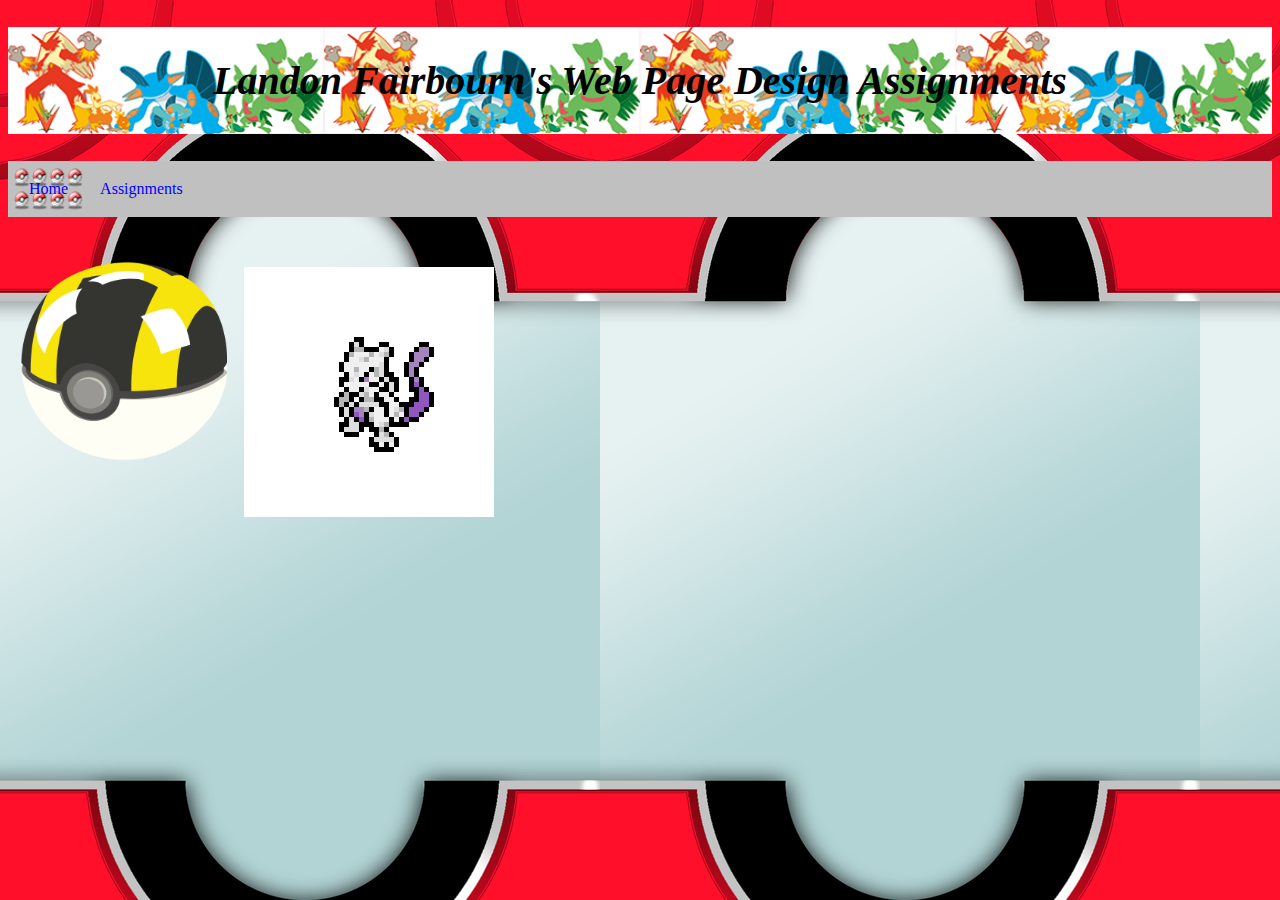
<file: index.html>
<!doctype html>
<html>
<head>
  <link rel="stylesheet" href="Index_Style.css">
  <title>Landon F. W.P.D. Assignments</title>
  </head>
  <body>
    <h1>
    Landon Fairbourn's Web Page Design Assignments
    </h1>
    <ul>
      <li><a class="active" href="index.html">Home</a></li>
      <li class="dropdown">
      <a href="#" class="dropbtn">Assignments</a>
      <div class="dropdown-content">
        <a href="Hello_World_Fairbourn.html">Hello World</a>
        <a href="Logo_Website.html">Logos</a>
        <a href="PokemonForever.html">Pokemon Forever</a>
        <a href="Greninja&Sceptile.html">Greninja&Sceptile</a>
        </div>
      </li>
    </ul>
      <img alt="Ultraball Logo" src="Pictures/BigPokeball_VectorImage.png" usemap="#Ultraball" height="300">
      <map name="Ultraball">
        <area href="https://www.pokemon.com/us/" shape="rect" coords="0, 0, 300, 300"></area>
      </map>
        <img id="Legendaries" alt="Legendary Gif" src="Pictures/legendary_pokemon_pixel_gif_by_rockiesmith-dab49t1.gif" height="250">
    </body>
  </html>
</file>
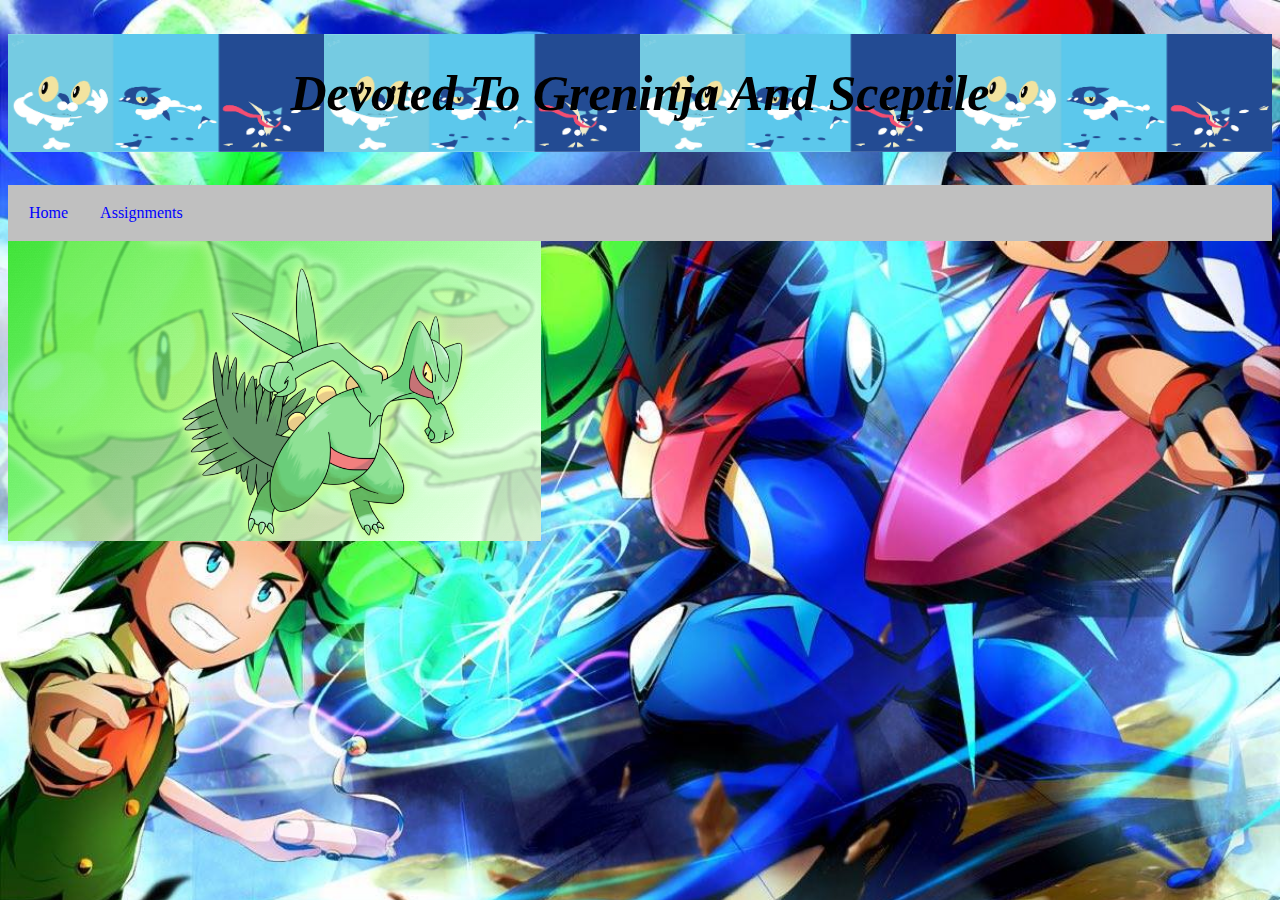
<file: Greninja&Sceptile.html>
<!doctype html>
<html>
<head>
  <link rel="stylesheet" href="Greninja&Sceptile_Style.css">
  <title>Greninja And Sceptile</title>
</head>
<body>
  <h1>
    Devoted To Greninja And Sceptile
  </h1>
  <ul>
    <li><a href="index.html">Home</a></li>
    <li class="dropdown">
    <a href="#" class="dropbtn">Assignments</a>
    <div class="dropdown-content">
      <a href="Hello_World_Fairbourn.html">Hello World</a>
      <a href="Logo_Website.html">Logos</a>
      <a href="PokemonForever.html">Pokemon Forever</a>
      <a class="active" href="Greninja&Sceptile.html">Greninja&Sceptile</a>
      </div>
    </li>
  </ul>
  <img id="MegaEvolutions" alt="Mega Evolutions" src="Pictures/Greninja&Sceptile/MegaEvolutions.jpg" height="300px">
  <img id="AshGreninja" alt="Ash Greninja" src="Pictures/Greninja&Sceptile/AshGreninja.jpg" height="300px">
  <img id="AshGreninja2" alt="Ash Greninja 2" src="Pictures/Greninja&Sceptile/AshGreninja2.jpg" height="300px">
  <img id="FroakieEvolutionLine" alt="Froakie Evolution Line" src="Pictures/Greninja&Sceptile/FroakieEvolutionLine1.png" height="300px">
  <img id="MegaSceptile" alt="Mega Sceptile" src="Pictures/Greninja&Sceptile/MegaSceptile.png" height="300px">
  <img id="TreeckoEvolutionLine1" alt="Treecko Evolution Line 1" src="Pictures/Greninja&Sceptile/TreeckoEvolutionLine1.jpg" height="300px">
  <img id="TreeckoEvolutionLine2" alt="Treecko Evolution Line 2" src="Pictures/Greninja&Sceptile/TreeckoEvolutionLine2.png" height="300px">
</body>
</html>
</file>
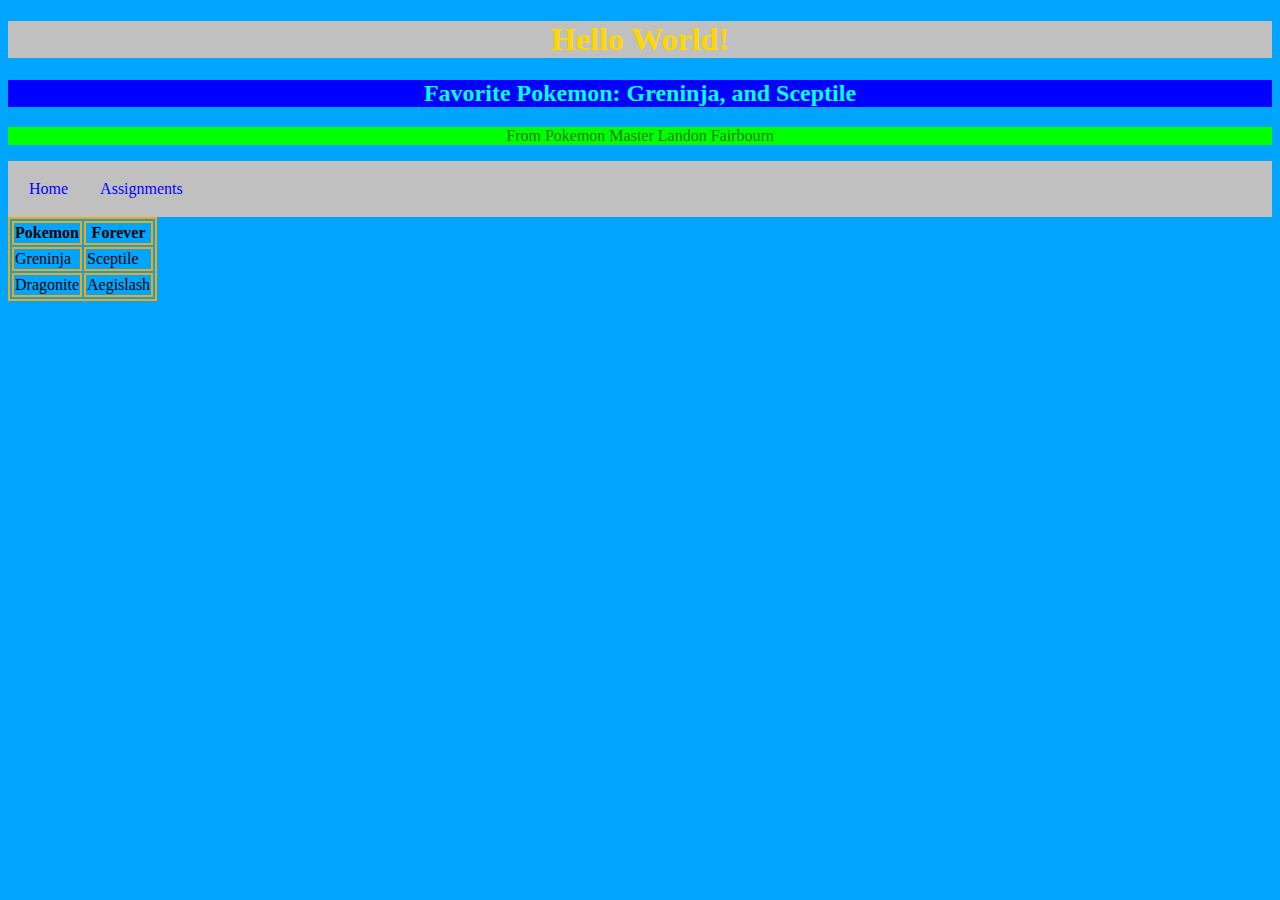
<file: Hello_World_Fairbourn.html>
<!doctype html>
<!--Landon Fairbourn-->
<html>
    <head>
      <link rel="stylesheet" href="Style_Sheet.css">
      <title>Pokemon Is The Best!</title>
  </head>
  <body>
      <h1>
        Hello World!
      </h1>
      <h2>
        Favorite Pokemon: Greninja, and Sceptile
    </h2>
    <p>
      From Pokemon Master Landon Fairbourn
    </p>
    <ul>
      <li><a href="index.html">Home</a></li>
      <li class="dropdown">
      <a href="#" class="dropbtn">Assignments</a>
      <div class="dropdown-content">
        <a class="active" href="Hello_World_Fairbourn.html">Hello World</a>
        <a href="Logo_Website.html">Logos</a>
        <a href="PokemonForever.html">Pokemon Forever</a>
        <a href="Greninja&Sceptile.html">Greninja&Sceptile</a>
        </div>
      </li>
    </ul>
    <style>
table, th, td {
  border: 2px solid orange;
}
</style>
    <table>
      <tr>
        <th>Pokemon</th>
        <th>Forever</th>
      </tr>
      <tr>
          <td>Greninja</td>
          <td>Sceptile</td>
      </tr>
      <tr>
        <td>Dragonite</td>
        <td>Aegislash</td>
      </tr>
    </table>
  </body>
</html>
</file>
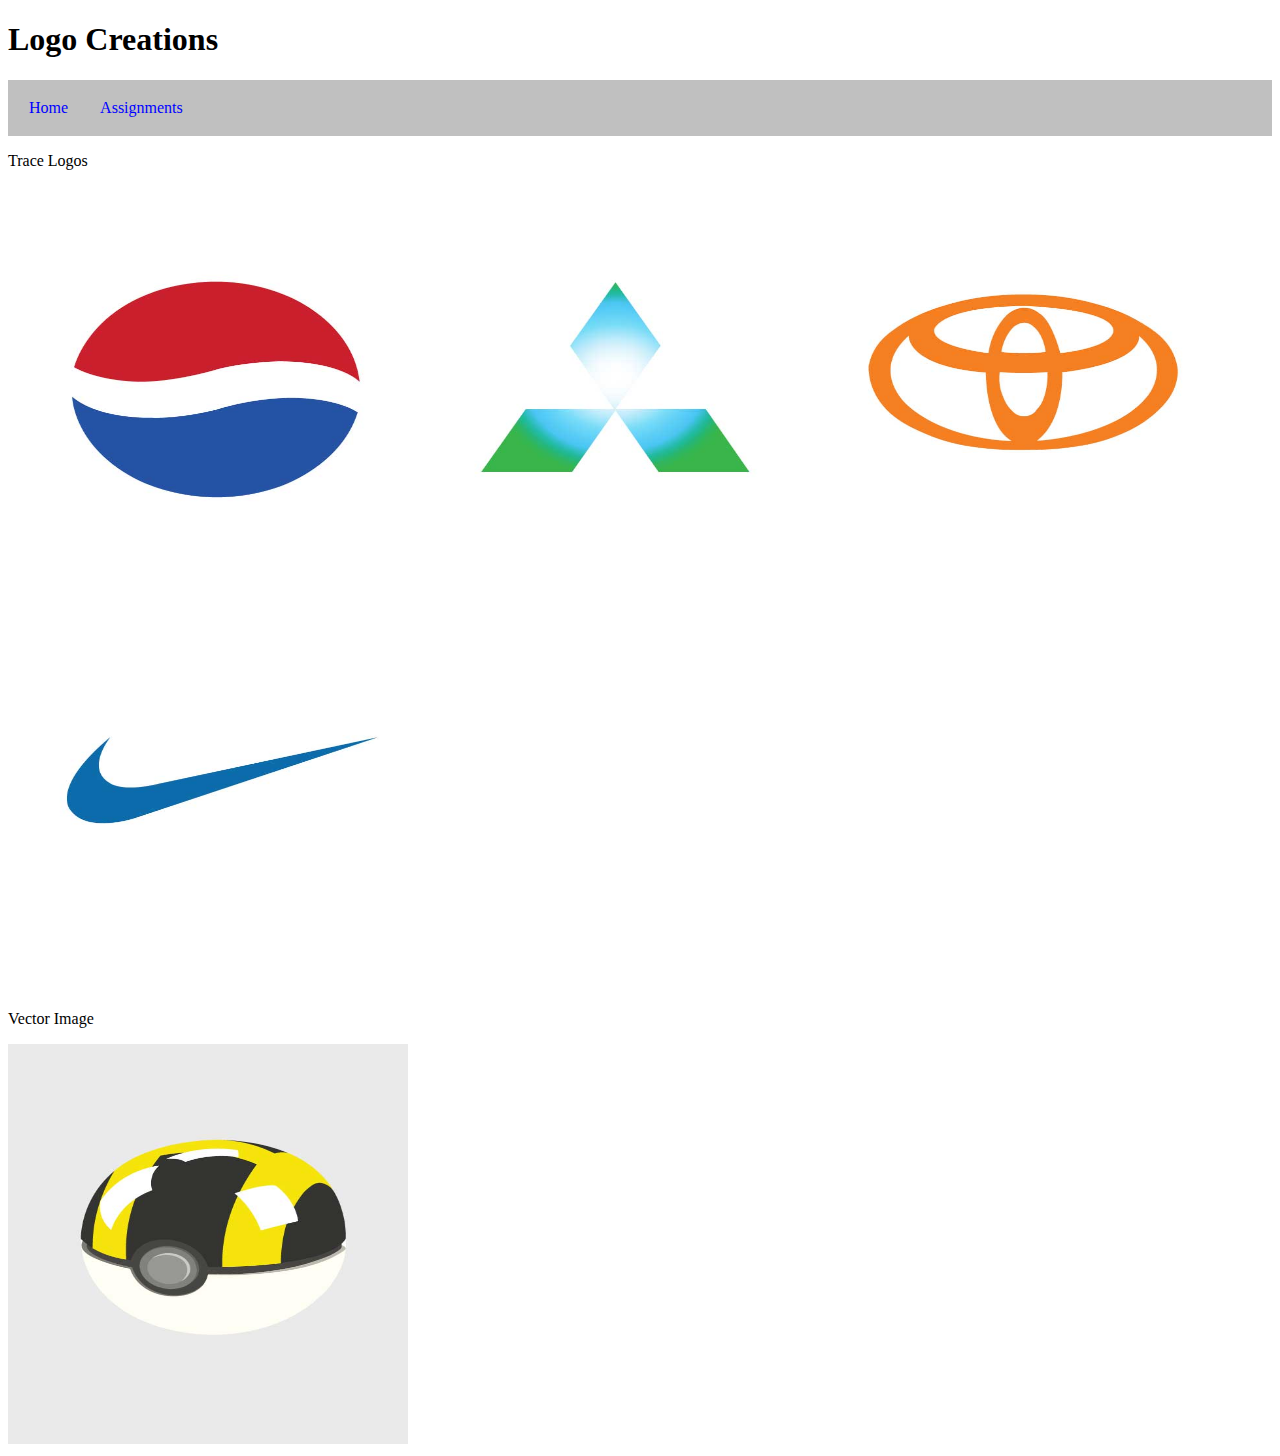
<file: Logo_Website.html>
<!doctype html>
<!--Landon Fairbourn-->
<html>
<head>
  <link rel="stylesheet" href="Logo_Website.css">
<title>Logos</title>
</head>
<body>
<h1>
Logo Creations
</h1>
<ul>
  <li><a href="index.html">Home</a></li>
  <li class="dropdown">
  <a href="#" class="dropbtn">Assignments</a>
  <div class="dropdown-content">
    <a href="Hello_World_Fairbourn.html">Hello World</a>
    <a class="active" href="Logo_Website.html">Logos</a>
    <a href="PokemonForever.html">Pokemon Forever</a>
    <a href="Greninja&Sceptile.html">Greninja&Sceptile</a>
    </div>
  </li>
</ul>
<p id ="p1"> Trace Logos </p>
<img src="Pictures/Logos/Logo1.jpg" alt="Pepsi Logo" height="400" width="400">
<img src="Pictures/Logos/Logo2.jpg" alt="Mitsubishi Logo" height="400" width="400">
<img src="Pictures/Logos/Logo3.jpg" alt="Toyota Logo" height="400" width="400">
<img src="Pictures/Logos/Logo4.jpg" alt="Nike Logo" height="400" width="400">
<p id ="p2"> Vector Image </p>
<img src="Pictures/Logos/Pokeball_VectorImage.jpg" alt="Ultraball Logo" height="400" width="400">
</body>
</html>
</file>
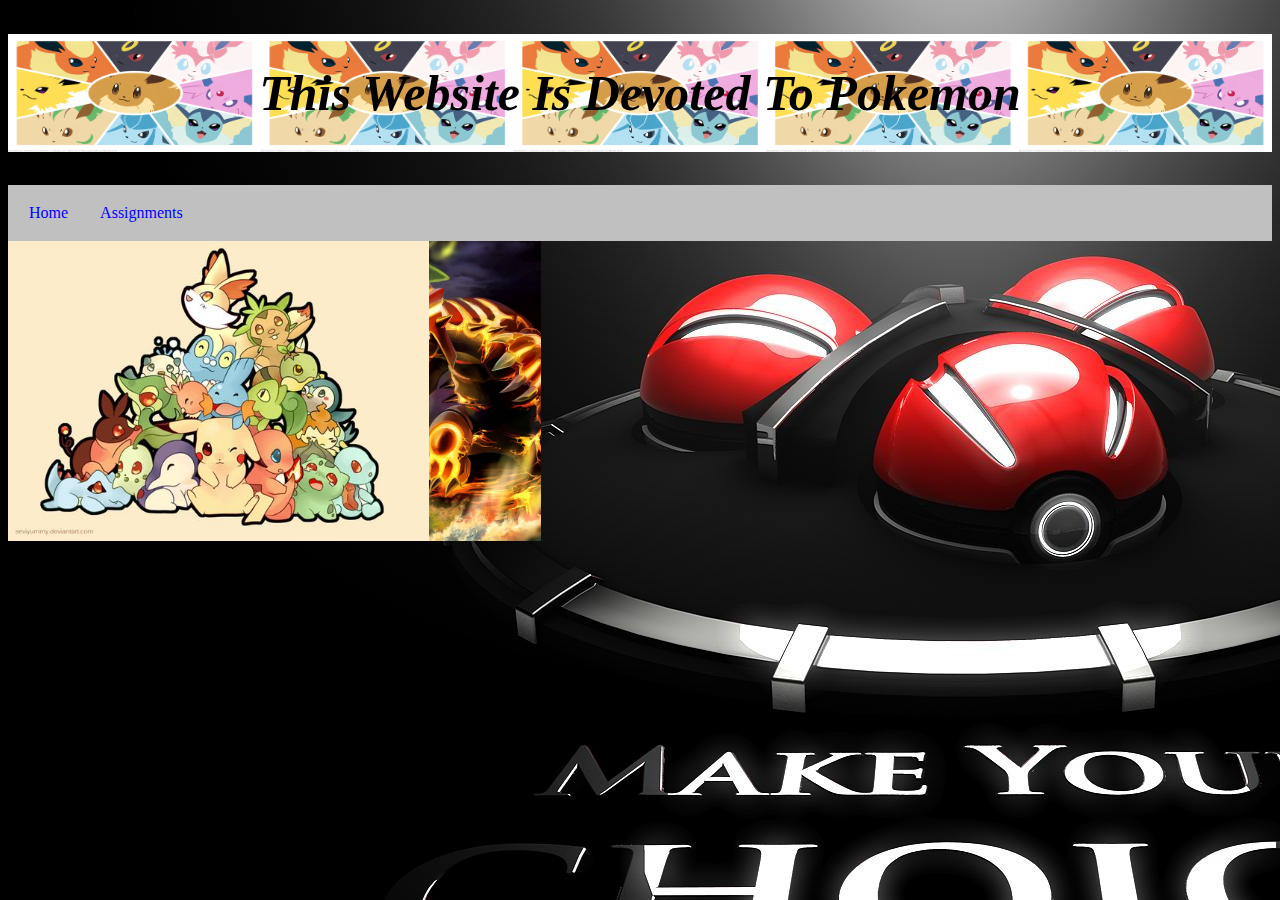
<file: PokemonForever.html>
<!doctype html>
  <html>
  <head>
    <link rel="stylesheet" href="PokemonForever_Style.css">
    <title>Pokemon Forever</title>
    </head>
      <body>
      <h1>
      This Website Is Devoted To Pokemon
      </h1>
      <ul>
        <li><a href="index.html">Home</a></li>
        <li class="dropdown">
        <a href="#" class="dropbtn">Assignments</a>
        <div class="dropdown-content">
          <a href="Hello_World_Fairbourn.html">Hello World</a>
          <a href="Logo_Website.html">Logos</a>
          <a class="active" href="PokemonForever.html">Pokemon Forever</a>
          <a href="Greninja&Sceptile.html">Greninja&Sceptile</a>
          </div>
        </li>
      </ul>
      <img id="AllPokemon" alt="All Pokemon" src="Pictures/Pokemon/AllPokemon.png" height="300">
      <img id="KalosPokemon" alt="Kalos Pokemon" src="Pictures/Pokemon/KalosPokemon.jpg" height="300">
      <img id="LegendaryPokemon" alt="Legendary Pokemon" src="Pictures/Pokemon/Legendaries.jpg" height="300">
      <img id="HoennLegendaries" alt="Hoenn Legendaries" src="Pictures/Pokemon/HoennLegendaries.jpg" height="300">
      <img id="AllStarters" alt="Starter Pokemon" src="Pictures/Pokemon/AllStarters.jpg" height="300">
          </body>
  </html>
</file>
<file: Index_Style.css>
body {
  background-image: url("Pictures/Kalos_Pokedex.png");
}
h1 {
  font-style:italic;
  font-weight:bold;
  font-size:40px;
  text-align:center;
  padding: 30px;
  background-image: url("Pictures/Hoenn_Starters2.0.png");
  background-repeat: round;

}
ul {
list-style-type:none;
margin:0;
padding:5px;
overflow:hidden;
background-color:silver;
}
li {
  float:left;
}
li a, .dropttn {
  display:inline-block;
  color:blue;
  text-align:center;
  padding:14px 16px;
  text-decoration:none;
}
li a:hover:not(.active), .dropdown:hover .dropbtn {
  background-image:url("Pictures/Pokeball2.0.png");
  background-repeat:round;
}
.active {
  background-image:url("Pictures/Pokeball2.0.png");
  background-repeat:round;
}
li.dropdown {
  display:inline-block;
}
.dropdown-content {
  display:none;
  position:absolute;
  background-color:silver;
  min-width:160px;
  box-shadow:0px 8px 16px 0px rgba(0,0,0,0.2);
}
.dropdown-content a {
  color:blue;
  padding:12px 16px;
  text-decoration: none;
  display:block;
  text-align:left;
}
.dropdown-content a:hover {background-image:url("Pictures/Pokeball2.0.png")}
.dropdown:hover .dropdown-content {
  display:block;
}
#Legendaries {
  position: relative;
  animation-name: movement;
  animation-duration: 4s;
  animation-iteration-count: infinite;
}
@keyframes movement {
  0% {left:0px; top:0px;}
  25% {left:600px; top:0px;}
  50% {left:0px; top:0px;}
  75% {left:600px; top:0px;}
  100% {left:0px; top:0px;}
}
</file>
<file: Greninja&Sceptile_Style.css>
body {
  background-image: url("Pictures/Greninja&Sceptile/Sceptile&Greninja.jpg");
  background-size:cover;
}
h1 {
  font-style:italic;
  font-weight:bold;
  font-size:50px;
  text-align:center;
  padding:30px;
  background-image: url("Pictures/Greninja&Sceptile/FroakieEvolutionLine2.jpg");
  background-size:325px;
  background-repeat:round;
}
ul {
list-style-type:none;
margin:0;
padding:5px;
overflow:hidden;
background-color:silver;
}
li {
  float:left;
}
li a, .dropttn {
  display:inline-block;
  color:blue;
  text-align:center;
  padding:14px 16px;
  text-decoration:none;
}
li a:hover:not(.active), .dropdown:hover .dropbtn {
  background-image:url("Pictures/Pokeball2.0.png");
  background-repeat:round;
}
.active {
  background-image:url("Pictures/Pokeball2.0.png");
  background-repeat:round;
}
li.dropdown {
  display:inline-block;
}
.dropdown-content {
  display:none;
  position:absolute;
  background-color:silver;
  min-width:160px;
  box-shadow:0px 8px 16px 0px rgba(0,0,0,0.2);
}
.dropdown-content a {
  color:blue;
  padding:12px 16px;
  text-decoration: none;
  display:block;
  text-align:left;
}
.dropdown-content a:hover {background-image:url("Pictures/Pokeball2.0.png")}
.dropdown:hover .dropdown-content {
  display:block;
}

#MegaEvolutions {
  position:absolute;
  animation-name:MegaEvolutions;
  animation-duration:5s;
  animation-iteration-count: infinite;
}
@keyframes MegaEvolutions {
  0% {left:0px; top:200px;}
  25% {left:1400px; top:200px;}
  50% {left:1400px; top:600px;}
  75% {left:0px; top:600px;}
  100% {left:0px; top:200px;}
}
#AshGreninja {
  position:absolute;
  animation-name:AshGreninja;
  animation-duration:6s;
  animation-iteration-count: infinite;
}
@keyframes AshGreninja {
  0% {left:0px; top:200px;}
  25% {left:0px; top:600px;}
  50% {left:1400px; top:600px;}
  75% {left:1400px; top:200px;}
  100% {left:0px; top:200px;}
}
#AshGreninja2 {
  position:absolute;
  animation-name:AshGreninja2;
  animation-duration:7s;
  animation-iteration-count: infinite;
}
@keyframes AshGreninja2 {
  0% {left:0px; top:200px;}
  25% {left:1400px; top:600px;}
  50% {left:1400px; top:200px;}
  75% {left:0px; top:600px;}
  100% {left:0px; top:200px;}
}
#FroakieEvolutionLine {
  position:absolute;
  animation-name:FroakieEvolutionLine;
  animation-duration:8s;
  animation-iteration-count: infinite;
}
@keyframes FroakieEvolutionLine {
  0% {left:0px; top:600px;}
  25% {left:1400px; top:200px;}
  50% {left:1400px; top:600px;}
  75% {left:0px; top:200px;}
  100% {left:0px; top:600px;}
}
#MegaSceptile {
  position:absolute;
  animation-name:MegaSceptile;
  animation-duration:9s;
  animation-iteration-count: infinite;
}
@keyframes MegaSceptile {
  0% {left:1400px; top:600px;}
  25% {left:0px; top:200px;}
  50% {left:0px; top:600px;}
  75% {left:1400px; top:200px;}
  100% {left:1400px; top:600px;}
}
#TreeckoEvolutionLine1 {
  position:absolute;
  animation-name:TreeckoEvolutionLine1;
  animation-duration:10s;
  animation-iteration-count: infinite;
}
@keyframes TreeckoEvolutionLine1 {
  0% {left:0px; top:200px;}
  10% {left:700px; top:400px;}
  20% {left:1400px; top:200px;}
  30% {left:1400px; top:600px;}
  40% {left:700px; top:400px;}
  50% {left:0px; top:600px;}
  60% {left:0px; top:200px;}
  70% {left:1400px; top:200px;}
  80% {left:1400px; top:600px;}
  90% {left:0px; top:600px;}
  100% {left:0px; top:200px;}
}
#TreeckoEvolutionLine2 {
  position:absolute;
  animation-name:TreeckoEvolutionLine2;
  animation-duration:11s;
  animation-iteration-count: infinite;
}
@keyframes TreeckoEvolutionLine2 {
  0% {left:1400px; top:200px;}
  25% {left:0px; top:600px;}
  50% {left:0px; top:200px;}
  75% {left:1400px; top:600px;}
  100% {left:1400px; top:200px;}
}
</file>
<file: Style_Sheet.css>
body {
  background-color:#00a5ff;
}
h1 {
  text-align: center;
  color:gold;
  background-color:silver;
}
h2 {
  text-align: center;
  color:aqua;
  background-color:blue;
}
p {
  text-align: center;
  color:green;
  background-color:lime;
}
ul {
list-style-type:none;
margin:0;
padding:5px;
overflow:hidden;
background-color:silver;
}
li {
  float:left;
}
li a, .dropttn {
  display:inline-block;
  color:blue;
  text-align:center;
  padding:14px 16px;
  text-decoration:none;
}
li a:hover:not(.active), .dropdown:hover .dropbtn {
  background-image:url("Pictures/Pokeball2.0.png");
  background-repeat:round;
}
.active {
  background-image:url("Pictures/Pokeball2.0.png");
  background-repeat:round;
}
li.dropdown {
  display:inline-block;
}
.dropdown-content {
  display:none;
  position:absolute;
  background-color:silver;
  min-width:160px;
  box-shadow:0px 8px 16px 0px rgba(0,0,0,0.2);
}
.dropdown-content a {
  color:blue;
  padding:12px 16px;
  text-decoration: none;
  display:block;
  text-align:left;
}
.dropdown-content a:hover {background-image:url("Pictures/Pokeball2.0.png")}
.dropdown:hover .dropdown-content {
  display:block;
}
</file>
<file: Logo_Website.css>
ul {
list-style-type:none;
margin:0;
padding:5px;
overflow:hidden;
background-color:silver;
}
li {
  float:left;
}
li a, .dropttn {
  display:inline-block;
  color:blue;
  text-align:center;
  padding:14px 16px;
  text-decoration:none;
}
li a:hover:not(.active), .dropdown:hover .dropbtn {
  background-image:url("Pictures/Pokeball2.0.png");
  background-repeat:round;
}
.active {
  background-image:url("Pictures/Pokeball2.0.png");
  background-repeat:round;
}
li.dropdown {
  display:inline-block;
}
.dropdown-content {
  display:none;
  position:absolute;
  background-color:silver;
  min-width:160px;
  box-shadow:0px 8px 16px 0px rgba(0,0,0,0.2);
}
.dropdown-content a {
  color:blue;
  padding:12px 16px;
  text-decoration: none;
  display:block;
  text-align:left;
}
.dropdown-content a:hover {background-image:url("Pictures/Pokeball2.0.png")}
.dropdown:hover .dropdown-content {
  display:block;
}
</file>
<file: PokemonForever_Style.css>
body {
  background-image: url("Pictures/MakeYourChoice.jpg");
}
h1 {
  font-style:italic;
  font-weight:bold;
  font-size:50px;
  text-align:center;
  padding:30px;
  background-image: url("Pictures/Pokemon/Eeveelutions2.png");
  background-size:250px;
  background-repeat: round;
}
ul {
list-style-type:none;
margin:0;
padding:5px;
overflow:hidden;
background-color:silver;
}
li {
  float:left;
}
li a, .dropttn {
  display:inline-block;
  color:blue;
  text-align:center;
  padding:14px 16px;
  text-decoration:none;
}
li a:hover:not(.active), .dropdown:hover .dropbtn {
  background-image:url("Pictures/Pokeball2.0.png");
  background-repeat:round;
}
.active {
  background-image:url("Pictures/Pokeball2.0.png");
  background-repeat:round;
}
li.dropdown {
  display:inline-block;
}
.dropdown-content {
  display:none;
  position:absolute;
  background-color:silver;
  min-width:160px;
  box-shadow:0px 8px 16px 0px rgba(0,0,0,0.2);
}
.dropdown-content a {
  color:blue;
  padding:12px 16px;
  text-decoration: none;
  display:block;
  text-align:left;
}
.dropdown-content a:hover {background-image:url("Pictures/Pokeball2.0.png")}
.dropdown:hover .dropdown-content {
  display:block;
}

#AllPokemon {
  position: absolute;
  animation-name: AllPokemon;
  animation-duration: 4s;
  animation-iteration-count:infinite;
}
@keyframes AllPokemon {
  0% {left:0px; top:200px;}
  25% {left:0px; top:200px;}
  50% {left:0px; top:500px;}
  75% {left:0px; top:500px;}
  100% {left:0px; top:200px;}
}
#KalosPokemon {
  position:absolute;
  animation-name: KalosPokemon;
  animation-duration:4s;
  animation-iteration-count: infinite;
}
@keyframes KalosPokemon {
  0% {left:0px; top:200px;}
  25% {left:481px; top:200px;}
  50% {left:481px; top:350px;}
  75% {left:0px; top:350px;}
  100% {left:0px; top:200px;}
}
#LegendaryPokemon {
  position:absolute;
  animation-name:LegendaryPokemon;
  animation-duration:4s;
  animation-iteration-count: infinite;
}
@keyframes LegendaryPokemon {
  0% {left:0px; top:200px;}
  25% {left:1015px; top:200px;}
  50% {left:1015px; top:350px;}
  75% {left:0px; top:350px;}
  100% {left:0px; top:200px;}
}
#HoennLegendaries {
  position:absolute;
  animation-name:HoennLegendaries;
  animation-duration:4s;
  animation-iteration-count: infinite;
}
@keyframes HoennLegendaries {
  0% {left:0px; top:200px;}
  25% {left:1299px; top:200px;}
  50% {left:1299px; top:350px;}
  75% {left:0px; top:350px;}
  100% {left:0px; top:200px;}
}
#AllStarters {
  position:absolute;
  animation-name:AllStarters;
  animation-duration: 4s;
  animation-iteration-count: infinite;
}
@keyframes AllStarters {
  0% {left:0px; top:200px;}
  25% {left:725px; top:501px;}
  50% {left:725px; top:651px;}
  75% {left:0px; top:651px;}
  100% {left:0px; top:200px;}
}
</file>
